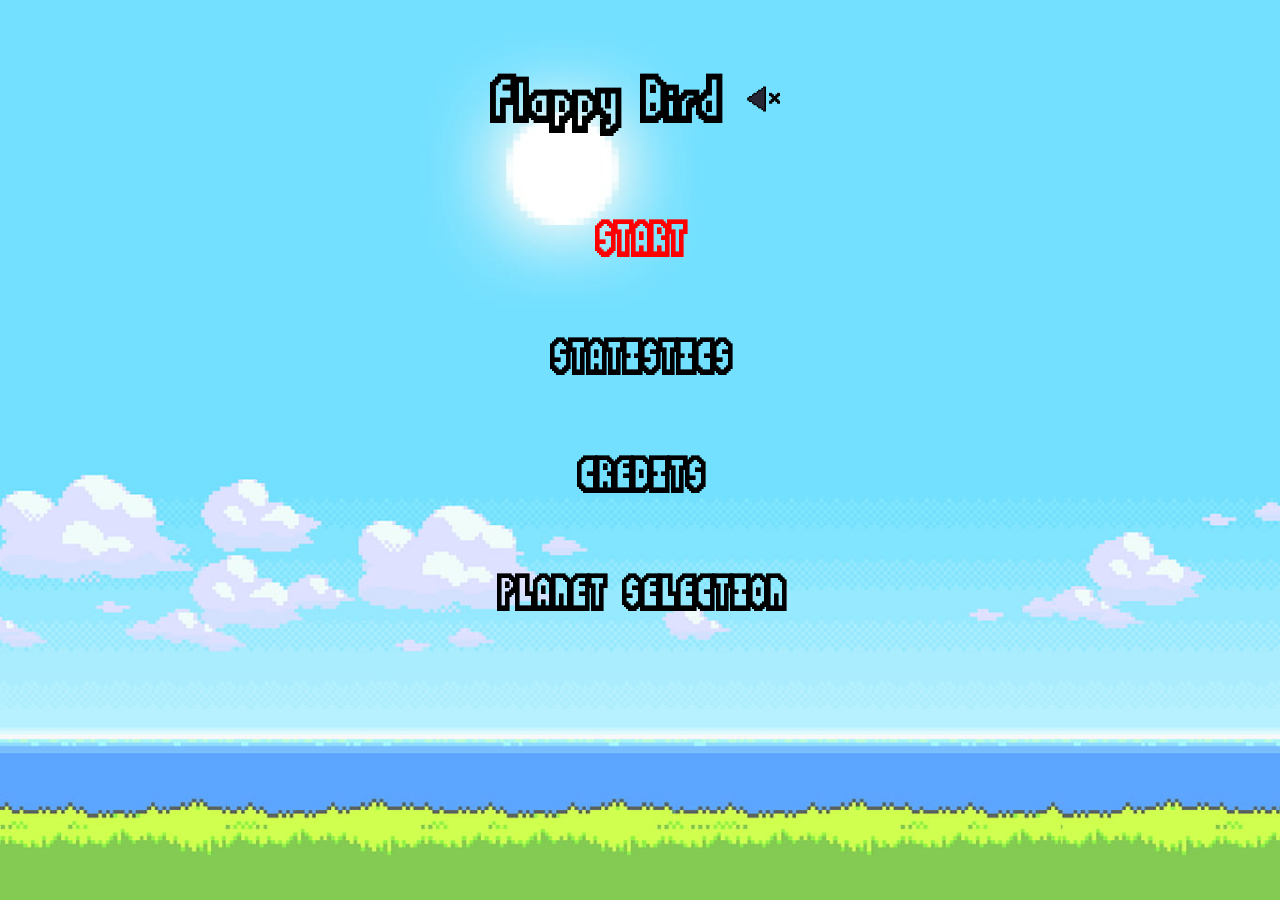
<file: index.html>
<!DOCTYPE html>
<html lang="en">
<head>
    <meta charset="UTF-8">
    <meta name="viewport" content="width=device-width, initial-scale=1.0">
    <title>Flappy Bird Home</title>
    <link rel="stylesheet" href="homeScreen.css">
</head>
<body>
    <audio id = "musicTrack">
        <source id = "musicSource" src = "Castlevania-VampireKiller.ogg" type="audio/ogg">
    </audio>
    <div id="mainContainer">
        <h1 id="header" onclick = "toggleSoundIcon()">Flappy Bird <img width = "50px" id = "trackOFF" src = "Sound Icon OFF.png" alt = "Sound Icon OFF"><img width = "50px" id = "trackON" src = "Sound Icon ON.png" alt = "Sound Icon ON"></h1>
        <h2 id="start"> <a href="flappyGame.html" style="text-decoration: none; color: red">START</a></h2>
        <h2 id="stats">STATISTICS</h2>
        <h2 id="credits">CREDITS</h2>
        <h2 id="settings">PLANET SELECTION</h2>
    </div>
<!-- Below is Stat screen =========================================================== -->
    <div id="statContainer">   
        <h1 id="statHeader">STATS</h1>
        <p class="stat">Longest Distance: <span id="distance" class="statSpan"></span></p>
        <p class="stat">Total Attempts: <span id="attempts" class="statSpan"></span></p>
    </div>
<!-- Below is Credits screen  =====================================================   -->
    <div id = "Credits">
        <h1 id = "creditsHeader">CREDITS</h1>
        <p class = "contributor">Christopher Zhang</p>
        <p class="contributor">Cindy Zheng</p>
        <p class = "contributor">Hao Ran Gou</p>
        <p class = "contributor">Jarron Deng</p>
        <p class = "contributor">Owen Kingsley</p>
    </div>
<!-- Below is Settings screen =====================================================   -->
    <div id="settingsBar">
        <h1 id="settingTitle">PLANET SELECTION</h1>
        <div id="planets">
            <div id = "EARTH">
                <h2 id="earth" onclick=changeEarth()>Earth</h2>
                <p>Gravity strength:          <span class = "trait" id="earthGravity">Normal</span></p>
                <p>Has oxygen:            <span class = "trait" id="earthOxygen">Yes</span></p>
                <p>Wind speed:            <span class = "trait" id="earthWind">Normal</span></p>
            </div>
            <div id = "MOON">
                <h2 id="moon" onclick="changeMoon()">Moon</h2>
                <p>Gravity strength:          <span class = "trait" id="moonGravity">Low</span></p>
                <p>Has oxygen:           <span class = "trait" id="moonOxygen">No</span></p>
                <p>Wind speed:         <span class = "trait" id="moonWind">Slow</span></p>
            </div>
            <div id = "JUBILEE" onclick="changeJubilee()">
                <h2 id="jubilee">Jubilee</h2>
                <p>Gravity strength:           <span class = "trait" id="jubileeGravity">Low</span></p>
                <p>Has oxygen:         <span class = "trait" id="jubileeOxygen">Yes</span></p>
                <p>Wind speed:         <span class = "trait" id="jubileeWind">Fast</span></p>
            </div>
            <div id = "ARGONIA" onclick="changeArgonia()">
                <h2 id="argonia">Argonia</h2>
                <p>Gravity strength:           <span class = "trait" id="argoniaGravity">High</span></p>
                <p>Has oxygen:         <span class = "trait" id="argoniaOxygen">No</span></p>
                <p>Wind speed:         <span class = "trait" id="argoniaWind">Fast</span></p>
            </div>
        </div>
    </div>
    <script src = "gameScript.js"></script>
</body>
</html>
</file>
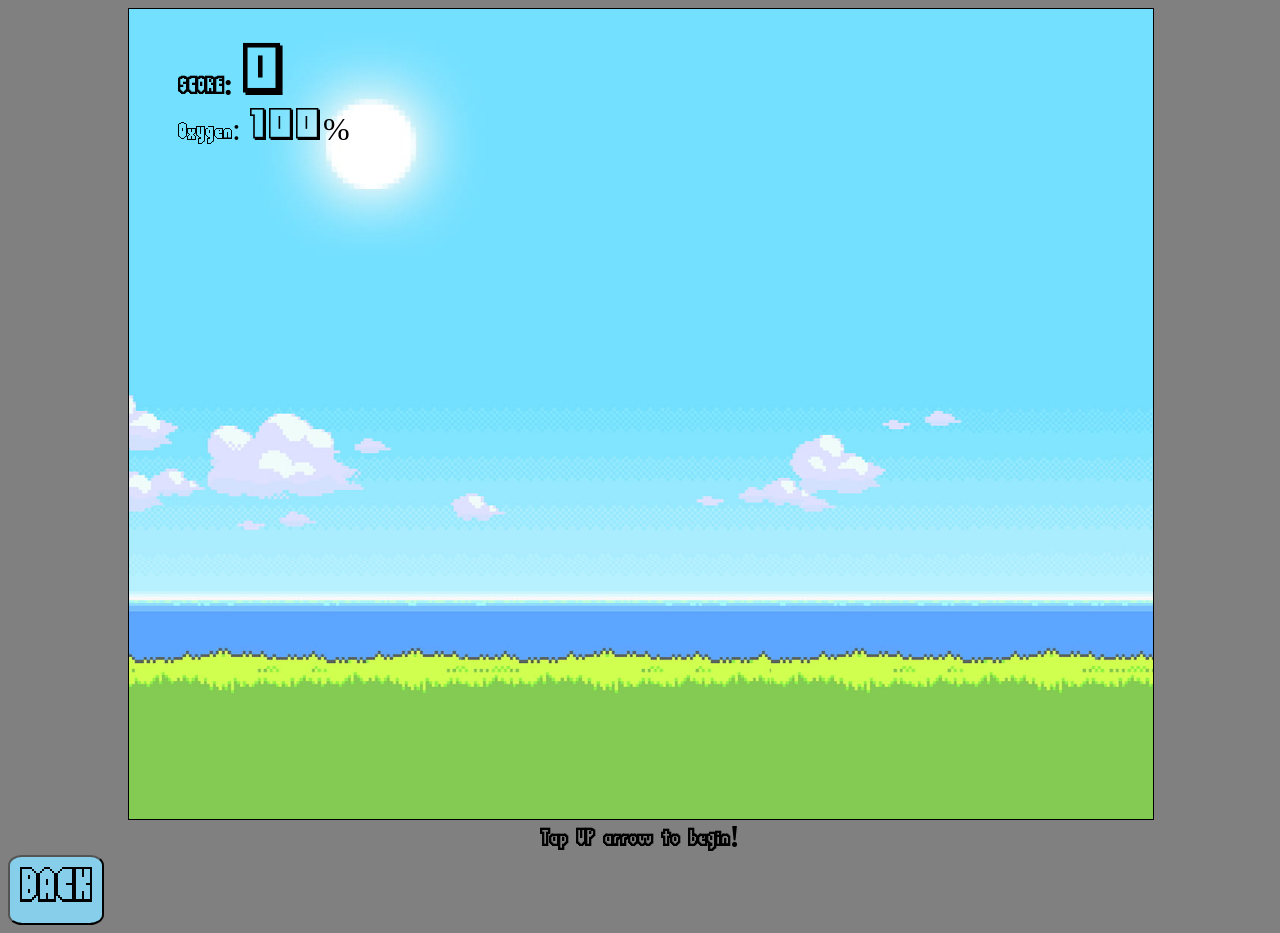
<file: flappyGame.html>
<!DOCTYPE html>
<html lang="en">
<head>
    <meta charset="UTF-8">
    <meta name="viewport" content="width=device-width, initial-scale=1.0">
    <title>Flappy Bird Game</title>
    <link rel="stylesheet" href="game.css">
</head>
<body>
    <audio id = "musicTrack">
        <source id = "musicSource" src = "Castlevania-VampireKiller.ogg" type="audio/ogg">
    </audio>
    <div id="container">
        <canvas id="canvas" style="border: 1px solid black" width="700" height="600"></canvas>
        <h2>SCORE: <span id="score" class="statSpan"></span></h2>
        <div id="oxygen">Oxygen: <span id="oxygenValue">100</span>%</div>
    </div>
        
    
    <p id = "text">Tap UP arrow to begin!</p>
    <p id = "endGame">Gameover! Tap "e" to restart the game!</p>
   
    <a href = "index.html">
        <button id = "button">BACK</button>
    </a>
    
    <script src="game.js"></script>
    
</body>
</html>
</file>
<file: homeScreen.css>
h2{
    font-family: "classicText";
    text-align: center;
    padding: 10px;
    font-size: 7vh;
    cursor: pointer;
}

#start{
    text-decoration: none;
}

p{
    font-family: "classicText";
    padding: 10px;
    font-size: 6vh;
}
h1{
    text-align: center;
    font-family: "classicText";
    padding: 20px;
    font-size: 9vh;
    cursor: pointer;
}
body{
    background-image: url("earthBackdrop.jpg");
    background-repeat: no-repeat;
    background-size: 200vh;
}
@font-face {
    font-family: "classicText";
    src: url("FlappybirdyRegular-KaBW.ttf");
}

/* BELOW IS FOR STAT PAGE */
/* ========================================================================================= */
/* ========================================================================================= */
/* ========================================================================================= */
/* ========================================================================================= */
/* ========================================================================================= */


@font-face {
    font-family: "flappyNumbers";
    src: url("flappy-bird-font.ttf");
}
#statContainer{
    width: 100vw;
    height: 100vh;
    font-family: "classicText";
    display: none;
    text-align: center;
}
.statSpan{
    font-family: "flappyNumbers";
    font-size: 50px;
}
#Credits{
    text-align: center;
    display: none;
}
#settingsBar{
    display: grid;
    grid-template-columns: repeat(1,1fr);
    grid-template-areas: 
        "ti"
        "pl"
        "pl"
        "pl";
    font-family: classicText;
    font-size: 50px;
    display: none;
}
span{    
    font-family: classicText;
}
#planets{
    grid-area: pl;
    justify-content: space-around;
    display: flex;
    margin: auto;
}
.trait{
    font-family: classicText;
}
#settingTitle{
    grid-area: ti;
    margin: auto;
    margin-top: 50px;
    margin-bottom: 50px;
    cursor: pointer;
}
#heading{
    font-family: 'Courier New', Courier, monospace;
    font-weight:bold;
    margin: auto;
    width: 50vmin;
    display: flex;
    flex-wrap: wrap;
}
</file>
<file: game.css>
#container {
    display: flex;
    gap: 10px;
    width:100%;
    position:relative;
    margin:auto;
    width:80vw;
    height:90vh;

}
#canvas {
    position: absolute;
    top: 0;
    left: 0;
    width: 100%;
    height: 100%;
    background-size: cover;
    background-position: center;
}
h2 {
    position: absolute;
    top: 0px;
    left: 40px;
}
@font-face {
    font-family: "classicText";
    src: url("FlappybirdyRegular-KaBW.ttf");
}

@font-face {
    font-family: "flappyNumbers";
    src: url("flappy-bird-font.ttf");
}

#text{
    text-align: center;
    margin:auto;
    font-size: 200%;
    font-weight: bold;
    font-family: "classicText";
}

#endGame{
    text-align: center;
    margin:auto;
    font-size: 200%;
    font-weight: bold;
    font-family: "classicText";
}

#button{
    font-family: "classicText";
    text-align: center;
    padding: 10px;
    font-size: 7vh;
    border-radius: 15%;
    cursor: pointer;
    background-color: skyblue;
}

.statSpan{
    font-family: "flappyNumbers";
    font-size: 50px;
}

span{    
    font-family: flappyNumbers;
}

h2{
    font-family: "classicText";
    padding: 10px;
    font-size: 200%;
}

body{
    background-color: gray;
}

#oxygen {
    position: absolute;
    top: 100px;
    left: 50px;
    font-family: "classicText";
    font-size: 200%;
}
</file>
